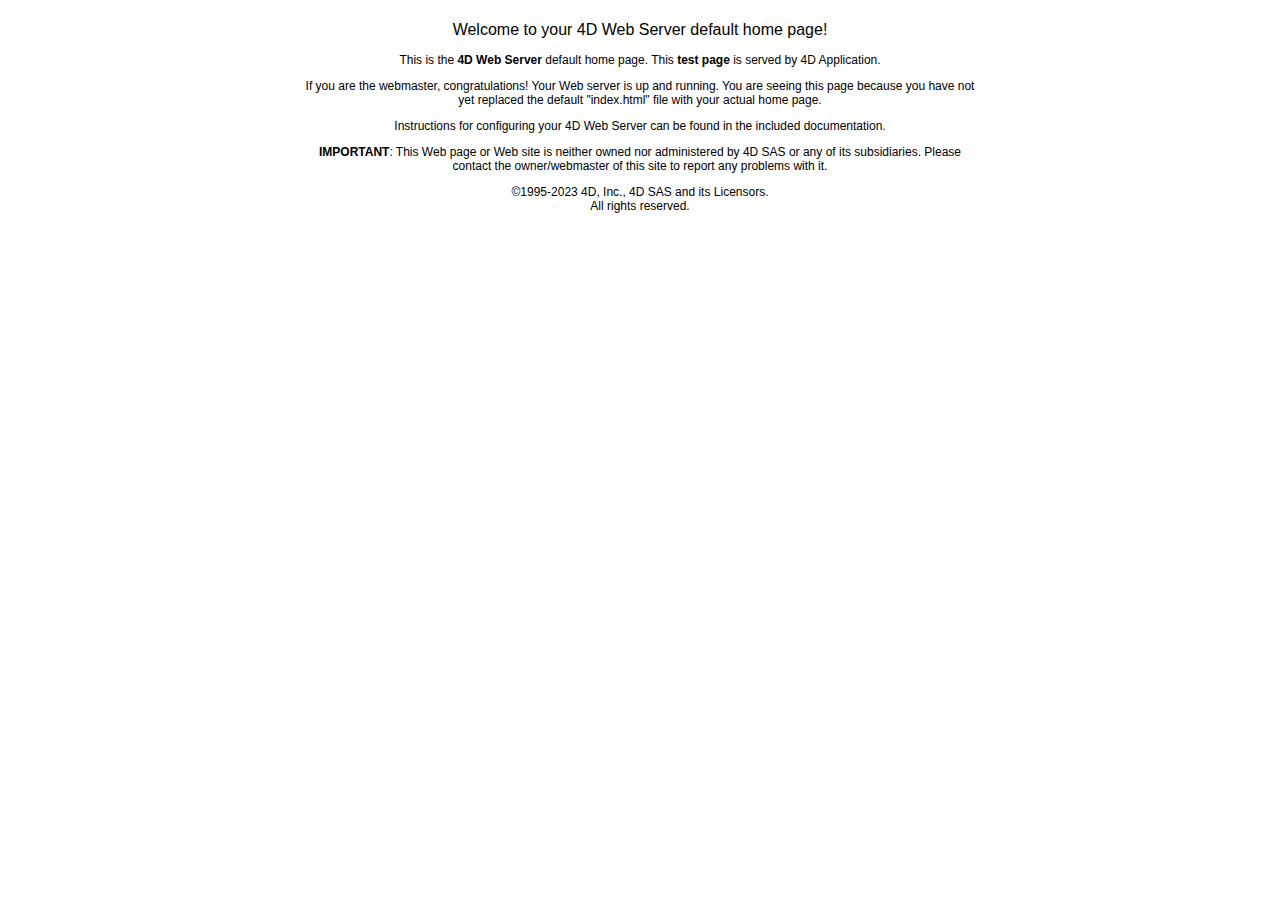
<file: WebFolder/index.html>
<!DOCTYPE HTML PUBLIC "-//W3C//DTD HTML 4.01 Transitional//EN" "http://www.w3.org/TR/html4/loose.dtd">

<html>

	<head>
		<meta http-equiv="Content-Type" content="text/html; charset=iso-8859-1">
		<title>4D Web Server Welcome Page</title>
	    <style type="text/css">
<!--
h2 {
	font: 16px Verdana, Arial, Helvetica, sans-serif;
}
p {
	font: 12px Verdana, Arial, Helvetica, sans-serif;
}
-->
        </style>
	</head>

	<body bgcolor="#ffffff">
		<div align="center">
			<table border="0" cellpadding="0" cellspacing="0" width="675">
				<tr>
					
      <td class="grayborder"> 
        <h2 align="center">Welcome to your 4D Web Server default home 
          page!</h2>
        <p align="center">This is the <strong><b>4D Web Server</b></strong> 
          default home page. This <strong>test page</strong> is served by 4D 
          Application.</p>
        <p align="center">If you are the webmaster, congratulations! Your Web 
          server is up and running. You are seeing this page because you have 
          not yet replaced the default &quot;index.html&quot; file with your actual 
          home page.</p>
        <p align="center">Instructions for configuring your 4D Web 
          Server can be found in the included documentation.</p>
        <p align="center"><b>IMPORTANT</b>: This Web page or Web site is neither 
          owned nor administered by 4D SAS or any of its subsidiaries. Please contact 
          the owner/webmaster of this site to report any problems with it.</p>
        <p align="center">&copy;1995-2023 4D, Inc., 4D SAS and its Licensors.<br>
          All rights reserved.</p>
					</td>
				</tr>
			</table>
		</div>
	</body>

</html>
</file>
